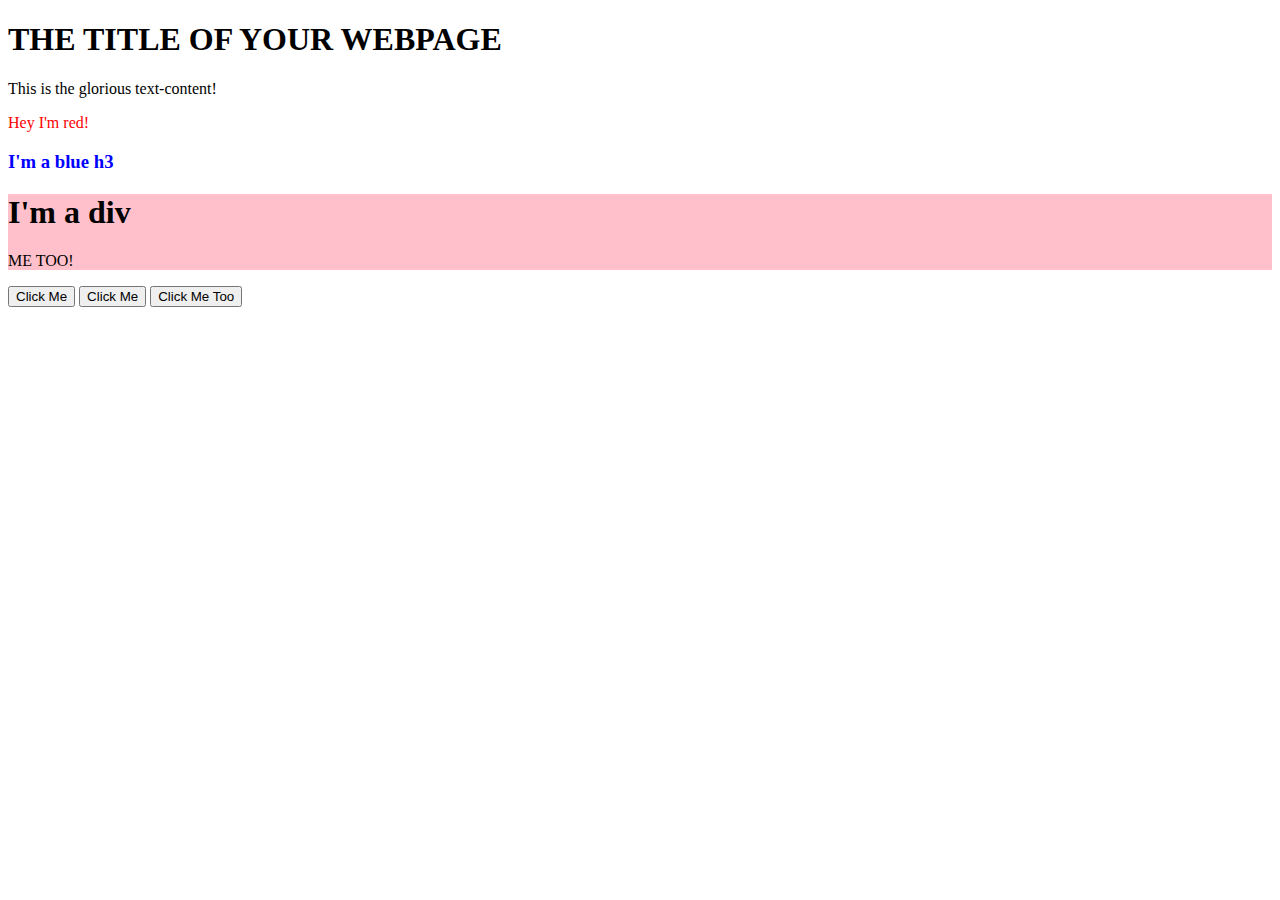
<file: dom-pratice/index.html>
<!DOCTYPE html>
<html>
    <head>
      <script src="index.js" defer></script>
    </head>
    <body>
        <h1>
          THE TITLE OF YOUR WEBPAGE
        </h1>
        <div id="container"></div>

        <button onclick="alert('Hello World')">Click Me</button>
        <button id="btn">Click Me</button>
        <button id="bth">Click Me Too</button>
      </body>
</html>
</file>
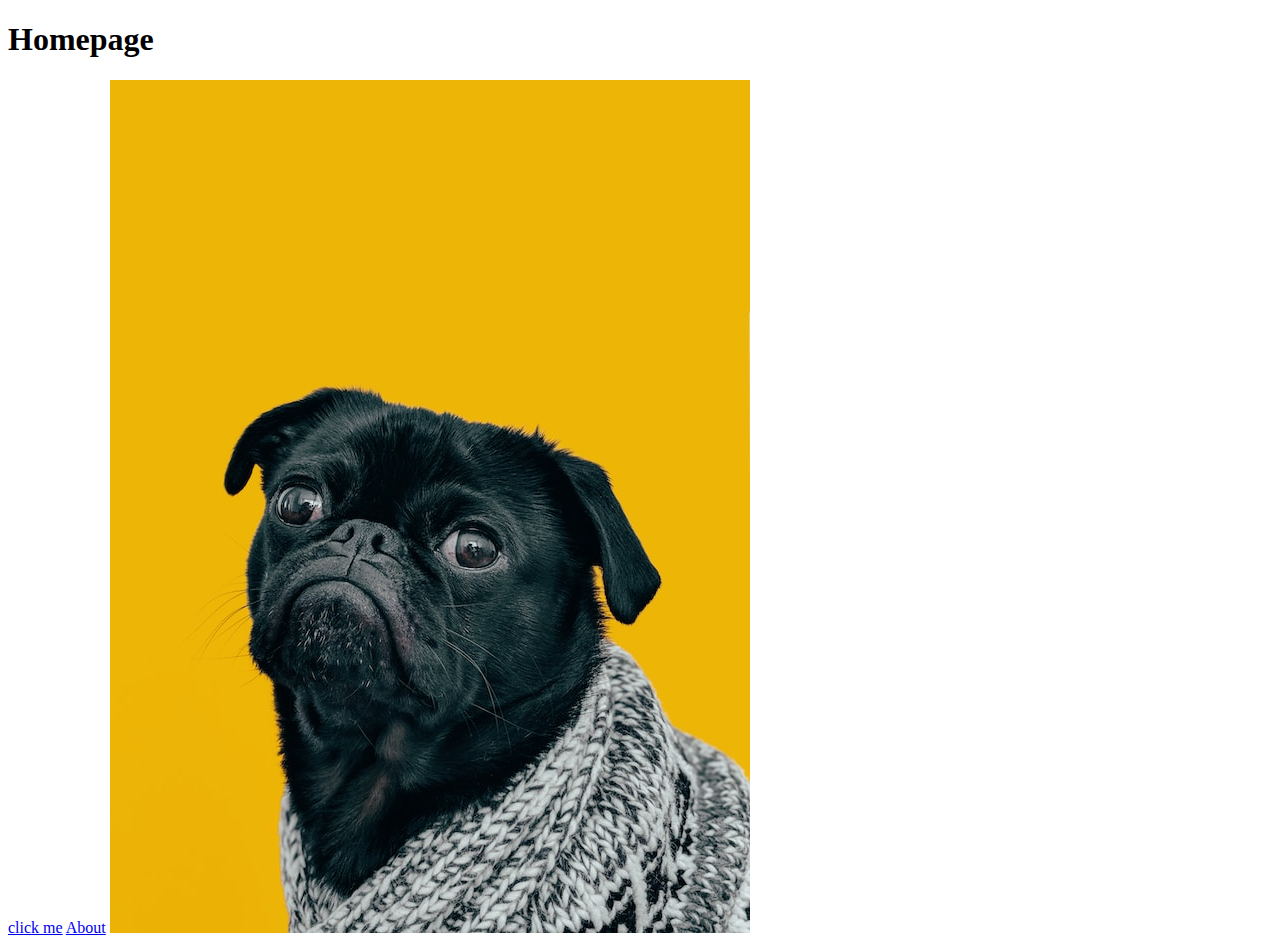
<file: dom-pratice/html-boilerplate/odin-links-and-images/index.html>
<!DOCTYPE html>
<html lang="en">
    <head>
       <meta charset="utf-8">
       <title>Links & Images</title> 
    </head>
    <body>
        <h1>Homepage</h1>
        <a href="https://www.theodinproject.com/about" target="_blank" rel="noopener noreferrer">click me</a>
        
        <a href="./pages/about.html">About</a>

        <img src="./images/dog.jpg" alt="A picture of a dog">
    </body>
</html>
</file>
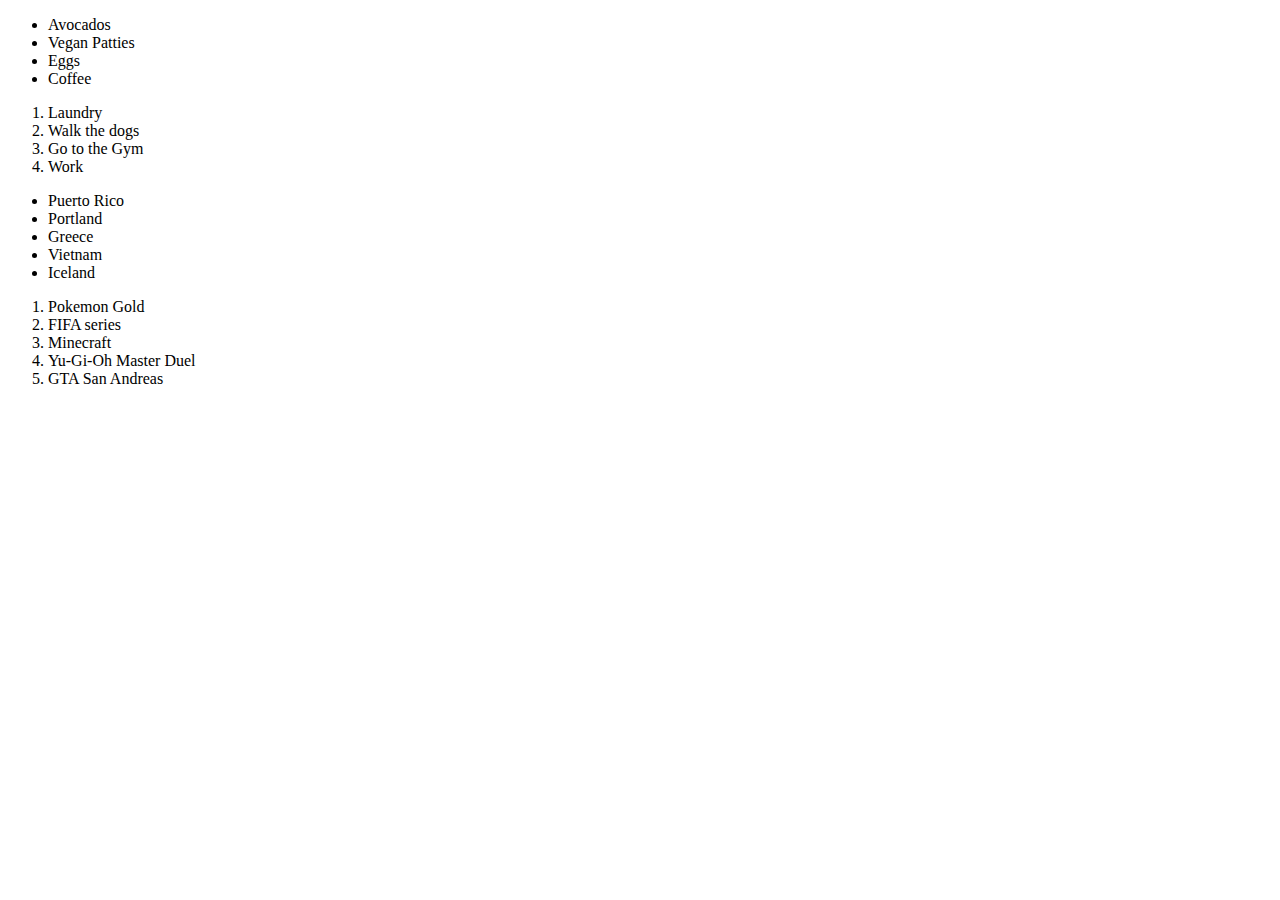
<file: dom-pratice/practice.html>
<!DOCTYPE html>
<html>
    <body>
        <ul>
            <li>Avocados</li>
            <li>Vegan Patties</li>
            <li>Eggs</li>
            <li>Coffee</li>
        </ul>
        <ol>
            <li>Laundry</li>
            <li>Walk the dogs</li>
            <li>Go to the Gym</li>
            <li>Work</li>
        </ol>
        <ul>
            <li>Puerto Rico</li>
            <li>Portland</li>
            <li>Greece</li>
            <li>Vietnam</li>
            <li>Iceland</li>
        </ul>
        <ol>
            <li>Pokemon Gold</li>
            <li>FIFA series</li>
            <li>Minecraft</li>
            <li>Yu-Gi-Oh Master Duel</li>
            <li>GTA San Andreas</li>
        </ol>
    </body>
</html>
</file>
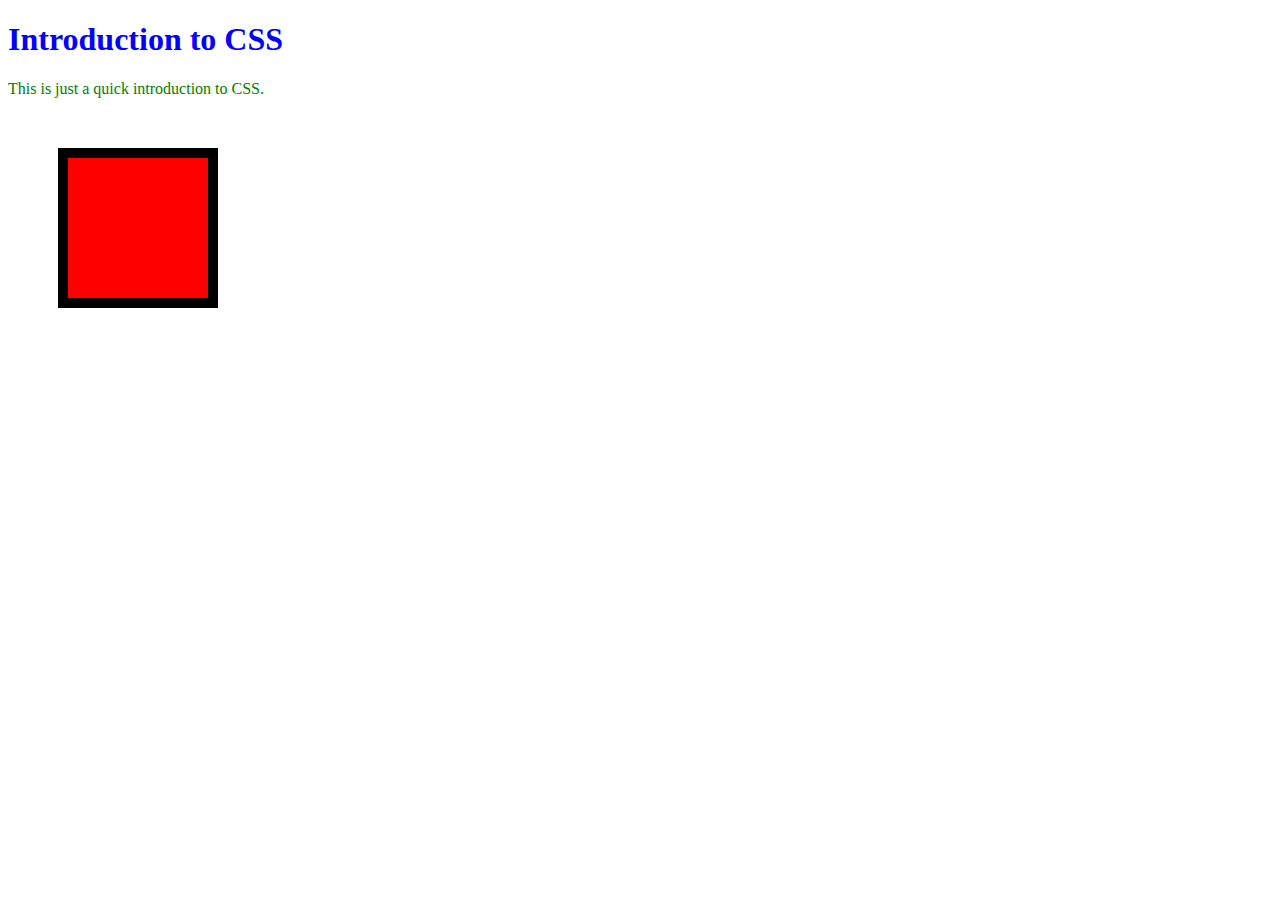
<file: dom-pratice/practice/css.html>
<!DOCTYPE html>
<html lang="en">
      <head>
          <meta charset="UTF-8">
          <meta name="viewport" content="width=device-width, initial-scale=1.0">
           <title>CSS Introduction</title>
           <style>
              p  {
                  color: blue; 
                }
           </style>
           <link rel="stylesheet" href="styles.css">
      </head>
      <body>
        <h1 class="blue">Introduction to CSS</h1>
        <p>This is just a quick introduction to CSS.</p>
        <div class="box"></div>
      </body>
</html>
</file>
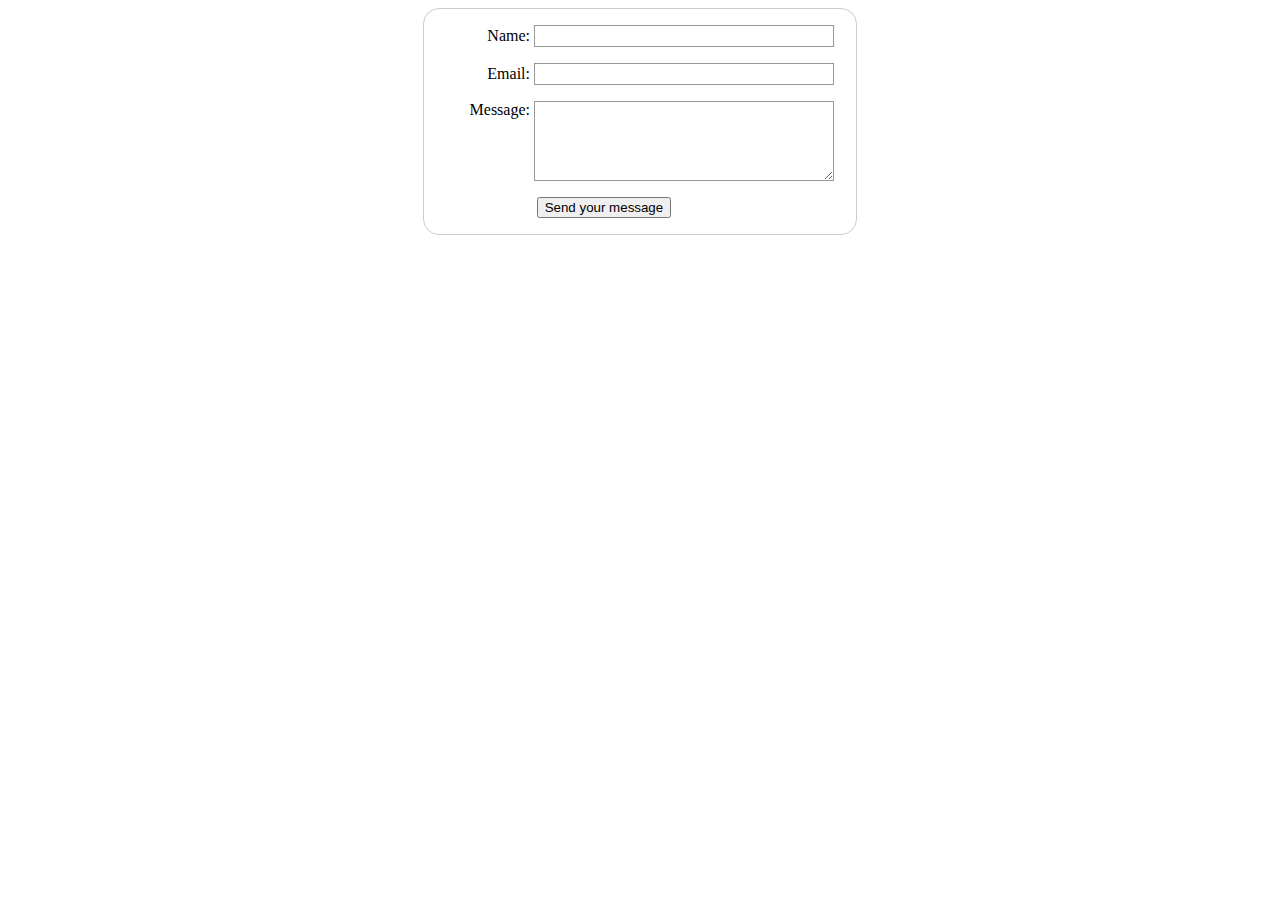
<file: dom-pratice/practice/form.html>
<!DOCTYPE html>
<html lang="en">
<head>
    <meta charset="UTF-8">
    <meta name="viewport" content="width=device-width, initial-scale=1.0">
    <title>Document</title>
    <style>
       form {
  /* Center the form on the page */
  margin: 0 auto;
  width: 400px;
  /* Form outline */
  padding: 1em;
  border: 1px solid #ccc;
  border-radius: 1em;
}

ul {
  list-style: none;
  padding: 0;
  margin: 0;
}

form li + li {
  margin-top: 1em;
}

label {
  /* Uniform size & alignment */
  display: inline-block;
  width: 90px;
  text-align: right;
}

input,
textarea {
  /* To make sure that all text fields have the same font settings
     By default, textareas have a monospace font */
  font: 1em sans-serif;

  /* Uniform text field size */
  width: 300px;
  box-sizing: border-box;

  /* Match form field borders */
  border: 1px solid #999;
}

input:focus,
textarea:focus {
  /* Additional highlight for focused elements */
  border-color: #000;
}

textarea {
  /* Align multiline text fields with their labels */
  vertical-align: top;

  /* Provide space to type some text */
  height: 5em;
}

.button {
  /* Align buttons with the text fields */
  padding-left: 90px; /* same size as the label elements */
}

button {
  /* This extra margin represent roughly the same space as the space
     between the labels and their text fields */
  margin-left: 0.5em;
} 
    </style>
</head>
<body>
   <form action=""/my-handling-form-page" method="post">
    <ul>
        <li>
            <label for="name">Name:</label>
            <input type="text" id="name" name="user_name" />
        </li>
        <li>
            <label for="mail">Email:</label>
            <input type="email" id="mail" name="user_email" />
        </li>
        <li>
            <label for="msg">Message:</label>
            <textarea id="msg" name="user_message"></textarea>
        </li>
        <li class="button">
            <button type="submit">Send your message</button>
        </li>
    </ul>
   </form>
</body>
</html>
</file>
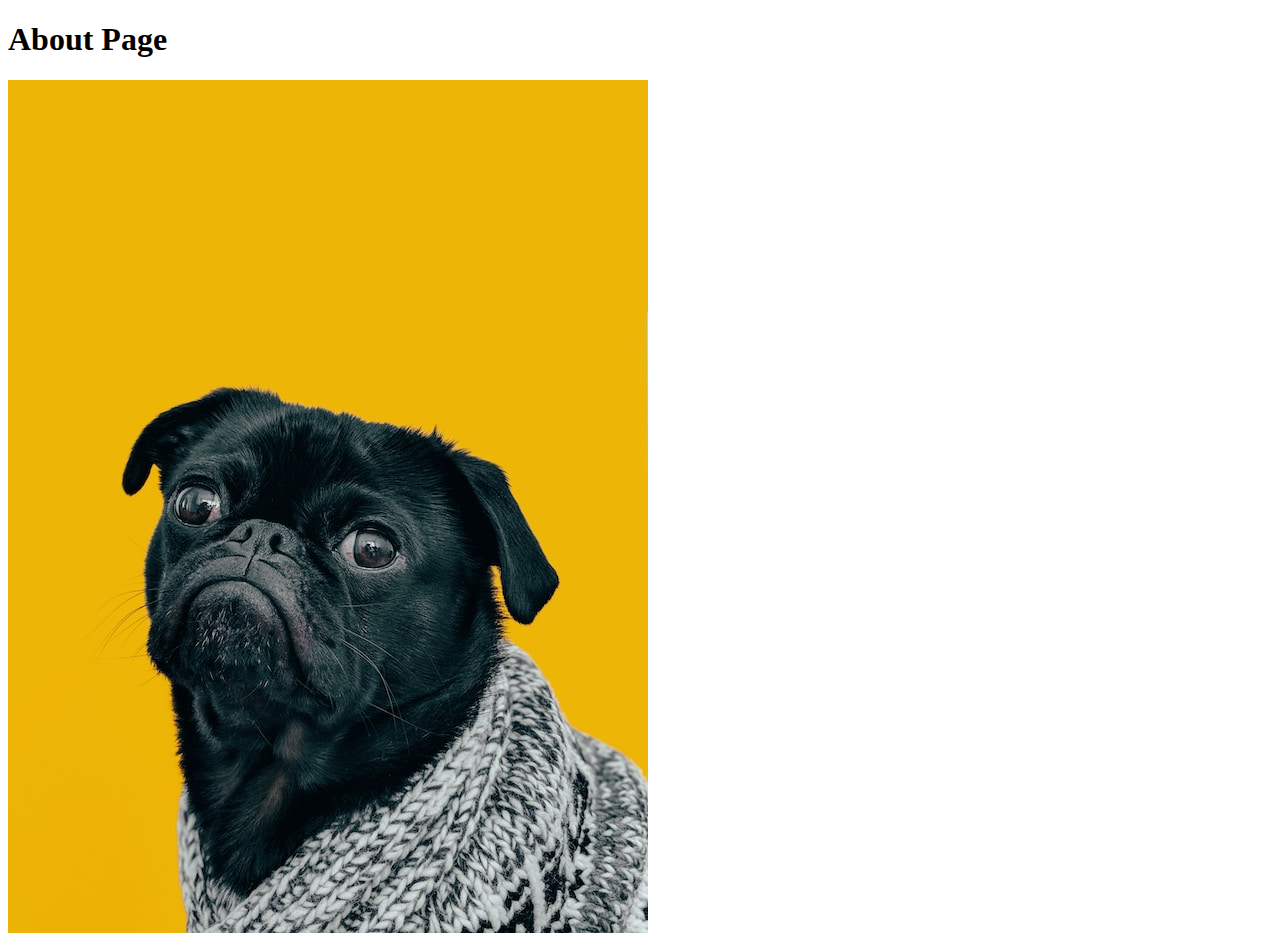
<file: dom-pratice/html-boilerplate/odin-links-and-images/pages/about.html>
<!DOCTYPE html>
<html lang="en">
  <head>
    <meta charset="UTF-8">
    <title>Odin Links and Images</title>
  </head>

  <body>
    <h1>About Page</h1>
    <img src="../images/dog.jpg" alt="A picture of a dog">
  </body>
</html>
</file>
<file: dom-pratice/practice/styles.css>
.blue {
    color: blue;
}


h1 { 
    color: green
}

p {
    color: green
}
.box {
    height: 100px; 
    width: 100px;
    padding: 20px;
    margin: 50px;
    border: 10px solid black;
    background-color: red;
}
</file>
